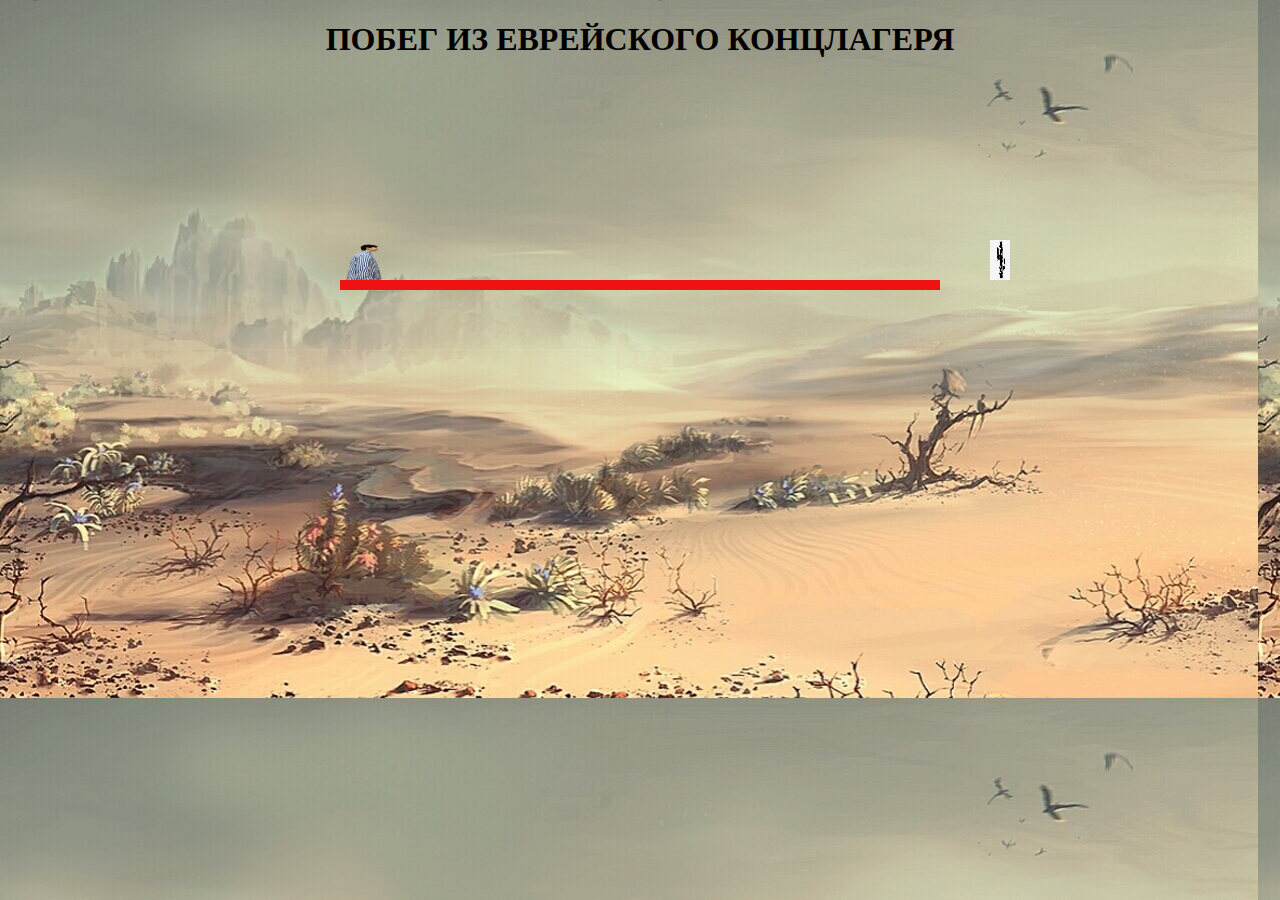
<file: index.html>
<!DOCTYPE html>
<html>
    <head>
        <meta charset="utf-8">
        <meta http-equiv="X-UA-Compatible" content="IE=edge">
        <title>проект</title>
        <meta name="description" content="">
        <meta name="viewport" content="width=device-width, initial-scale=1">
        <link rel="stylesheet" href="style.css">
    </head>
    
    <body background="img/ссс.jpeg">
      
      
      <h1>
        ПОБЕГ ИЗ ЕВРЕЙСКОГО КОНЦЛАГЕРЯ
      </h1>
      <div class="game">
        <div id="dino"></div>
        <div id="cactus"></div>
      </div>
      
        <script src="script.js"></script>
    </body>
</html>
</file>
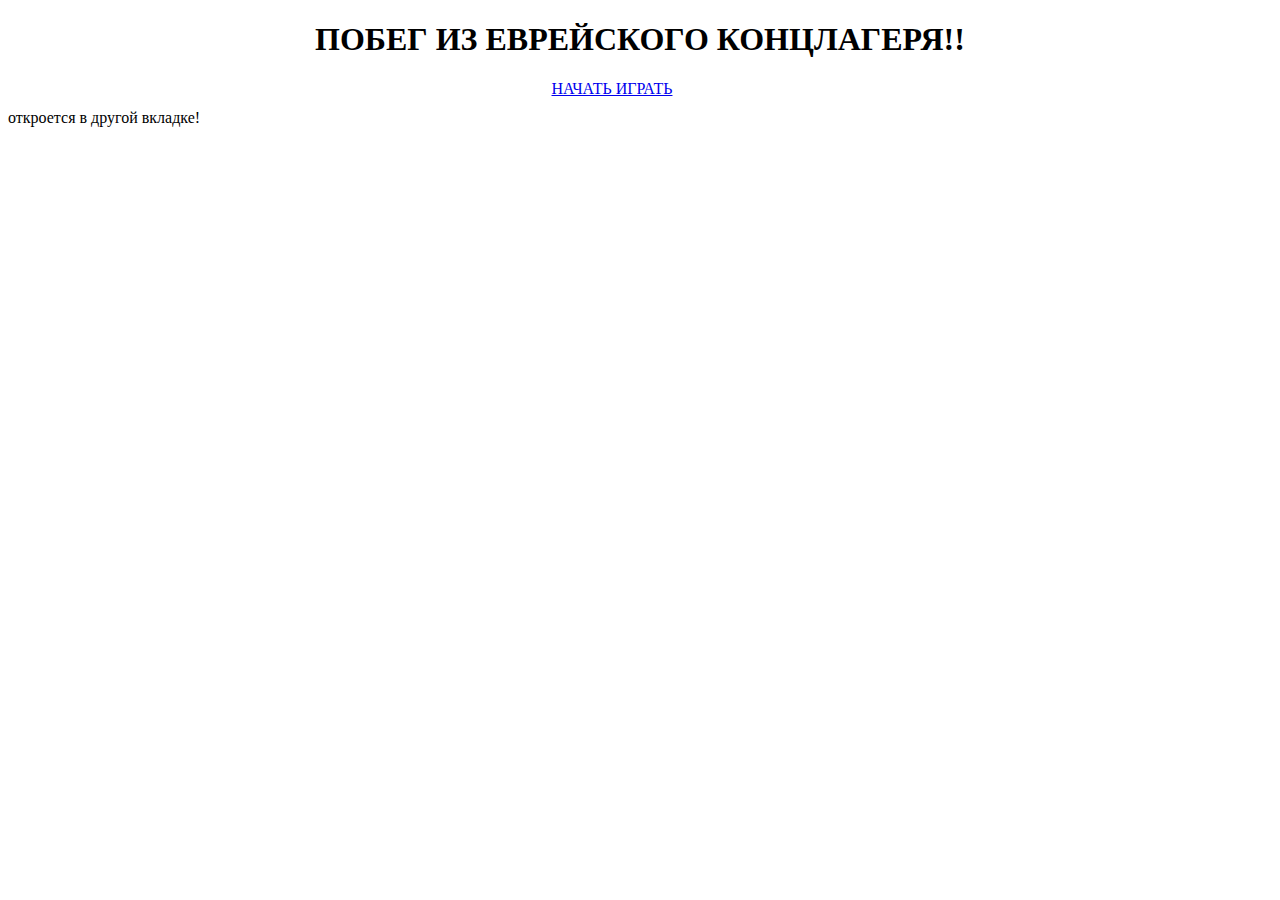
<file: mama.html>
<!DOCTYPE html>
<html lang="en">
<head>
    <meta charset="UTF-8">
    <meta http-equiv="X-UA-Compatible" content="IE=edge">
    <meta name="viewport" content="width=device-width, initial-scale=1.0">
    <title>красава</title>
    <link href="https://cdn.jsdelivr.net/npm/bootstrap@5.3.0-alpha1/dist/css/bootstrap.min.css" rel="stylesheet" integrity="sha384-GLhlTQ8iRABdZLl6O3oVMWSktQOp6b7In1Zl3/Jr59b6EGGoI1aFkw7cmDA6j6gD" crossorigin="anonymous">
  <link rel="stylesheet" href="style.css">
</head>
<body>
    <h1 style="position: relative;text-align: center;">
        ПОБЕГ ИЗ ЕВРЕЙСКОГО КОНЦЛАГЕРЯ!! 
      </h1>
  </div>
  <a  style="position: relative;left: 43%;" class="btn btn-outline-info" href="file:///Users/leonid/Desktop/index/kaka.html" target="_blank">НАЧАТЬ ИГРАТЬ</a>

  <div style="width: 255px;height: 60px; margin-top: 0.9%; left: 39.4%;" class="alert alert-primary" role="alert">
   откроется в другой вкладке!
  </div>
  
</body>
</html>
</file>
<file: style.css>
h1{
    position: relative;text-align: center;
}
.game{
    
    width: 600px;
    height: 200px;
    border-bottom: 10px solid rgb(240, 18, 18);
    margin: auto;
}
#dino{
    width: 50px;
    height: 50px;
    background-image:url(img/sanya.png);
    background-size: 50px 50px;
    position: relative;
    top: 150px;
}
#cactus{
    width: 20px;
    height: 40px;
    background-image:url(img/cactus.webp);
    background-size: 20px 40px;
    position: relative;
    top: 110px;
    left: 650px;
    animation: cactusMove 1s infinite linear;
}
@keyframes cactusMove{
    0%{
        left: 530px;   
    }
     100%{
        left: -20%;   

    }
}
.jump{
    animation: jump 0.3s linear;
}
@keyframes jump{
    0%{
        top: 150px;
    }
    30%{
        top: 130px;
    }
    50%{
        top: 80px;
    }
    80%{
        top: 130px;
    }
    100%{
        top: 150px;
    }

}
</file>
